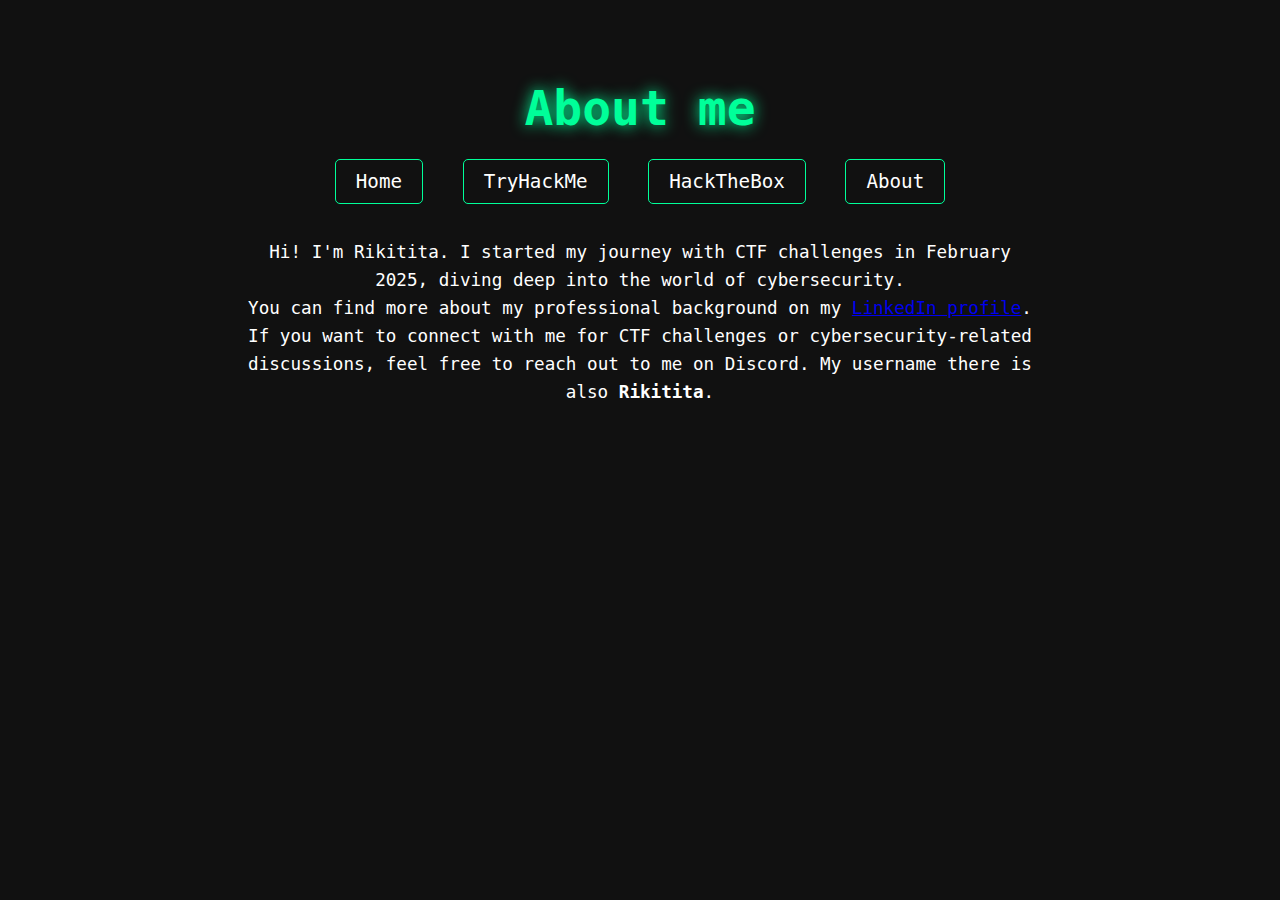
<file: about.html>
<!DOCTYPE html>
<html lang="en">
<head>
  <meta charset="UTF-8" />
  <title>About Rikitita</title>
  <link rel="stylesheet" href="style.css" />
</head>
<body>
  <div class="container">
    <header>
      <h1>About me</h1>
      <nav>
        <a href="index.html">Home</a>
        <a href="tryhackme.html">TryHackMe</a>
        <a href="hackthebox.html">HackTheBox</a>
        <a href="about.html">About</a>
      </nav>
    </header>

    <section class="intro">
      <p>Hi! I'm Rikitita. I started my journey with CTF challenges in February 2025, diving deep into the world of cybersecurity.</p>
      <p>You can find more about my professional background on my <a href="https://www.linkedin.com/in/gintare-cross-3b96373b/" target="_blank">LinkedIn profile</a>.</p>
      <p>If you want to connect with me for CTF challenges or cybersecurity-related discussions, feel free to reach out to me on Discord. My username there is also <strong>Rikitita</strong>.</p>
      <p><iframe src="https://tryhackme.com/api/v2/badges/public-profile?userPublicId=4078738" style='border:none;'></iframe></p>
    </section>
  </div>
</body>
</html>
</file>
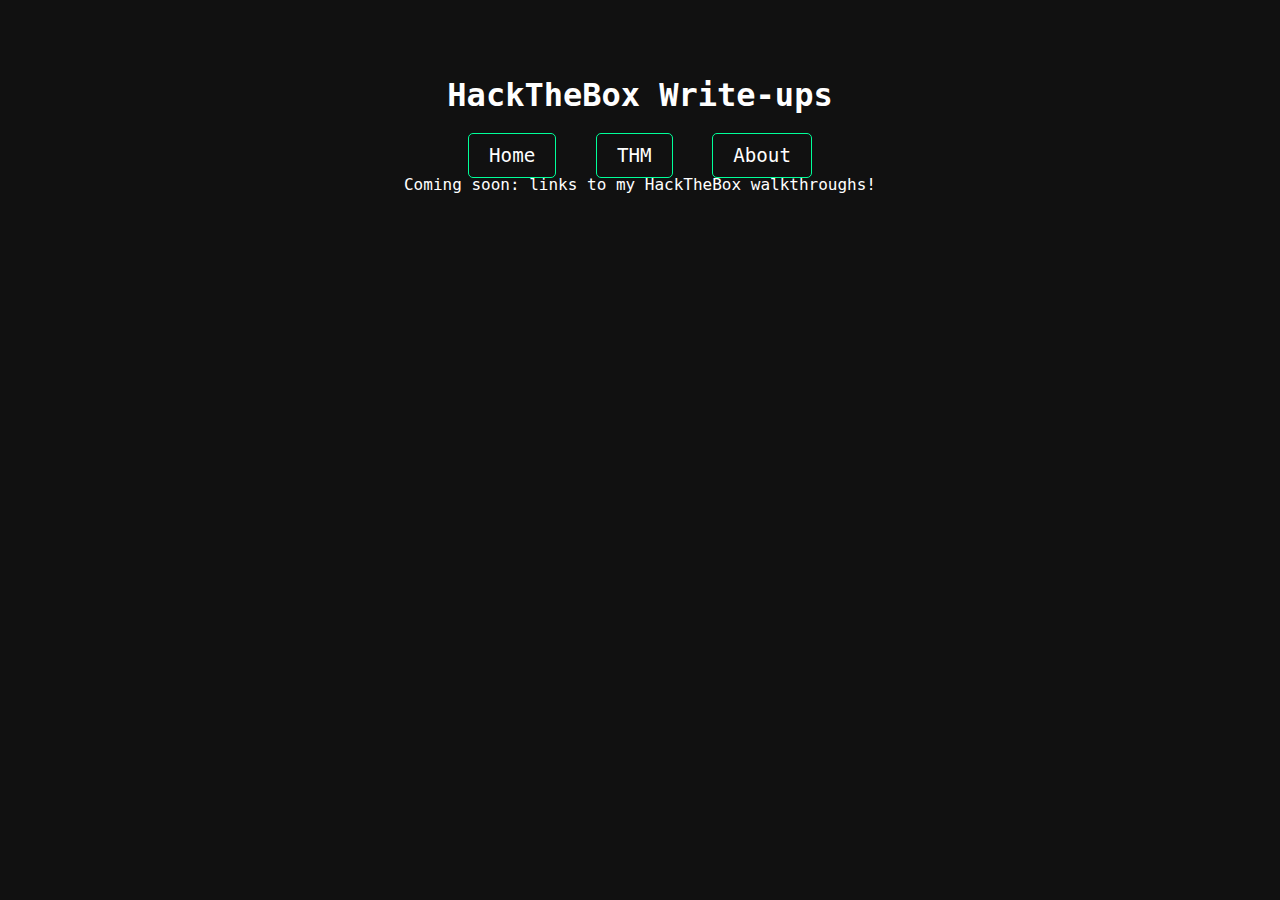
<file: hackthebox.html>
<!DOCTYPE html>
<html lang="en">
<head>
  <meta charset="UTF-8" />
  <title>HackTheBox Write-ups</title>
  <link rel="stylesheet" href="style.css" />
</head>
<body>
  <div class="container">
    <h1>HackTheBox Write-ups</h1>
    <nav>
      <a href="index.html">Home</a>
      <a href="tryhackme.html">THM</a>
      <a href="about.html">About</a>
    </nav>
    <p>Coming soon: links to my HackTheBox walkthroughs!</p>
  </div>
</body>
</html>
</file>
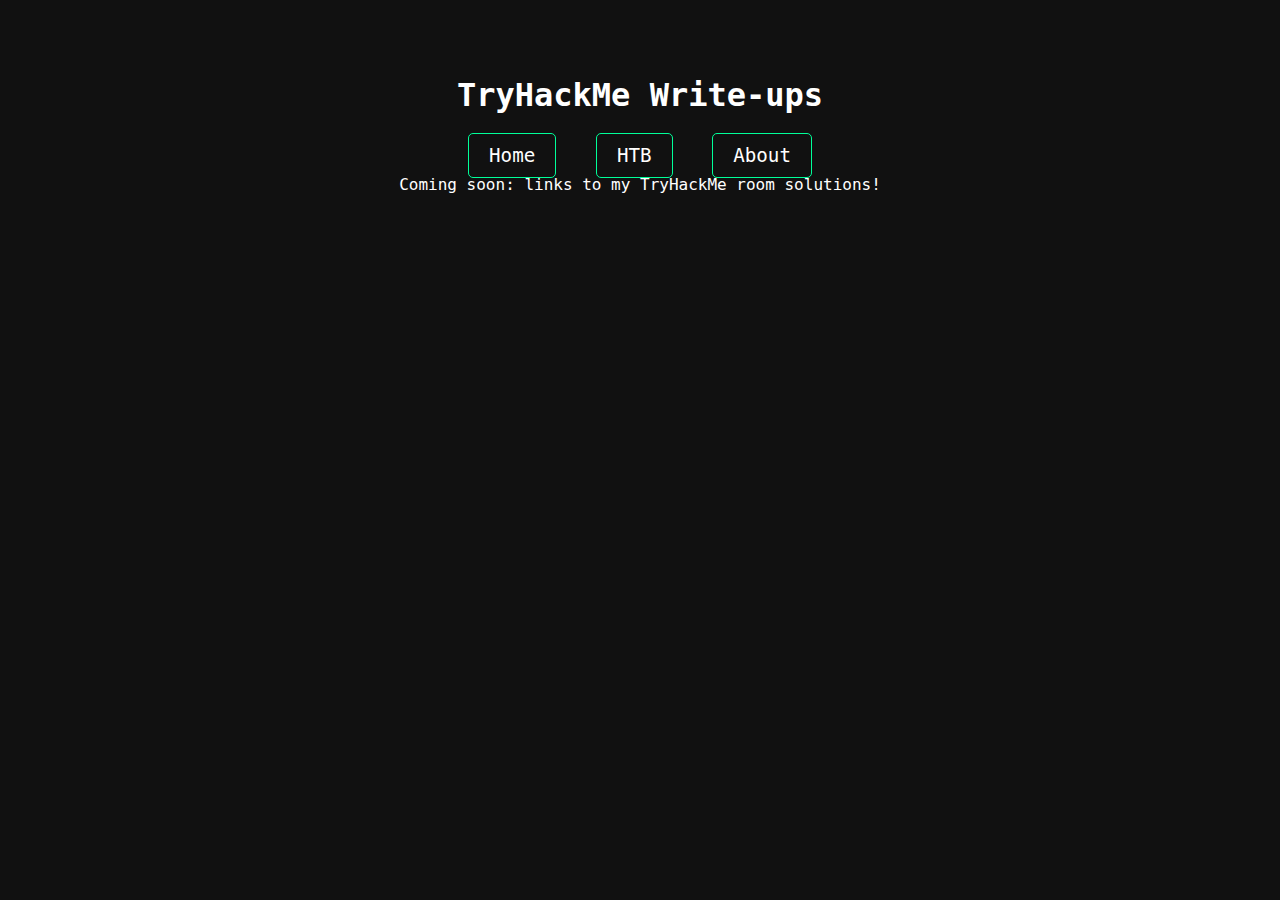
<file: tryhackme.html>
<!DOCTYPE html>
<html lang="en">
<head>
  <meta charset="UTF-8" />
  <title>TryHackMe Write-ups</title>
  <link rel="stylesheet" href="style.css" />
</head>
<body>
  <div class="container">
    <h1>TryHackMe Write-ups</h1>
    <nav>
      <a href="index.html">Home</a>
      <a href="hackthebox.html">HTB</a>
      <a href="about.html">About</a>
    </nav>
    <p>Coming soon: links to my TryHackMe room solutions!</p>
  </div>
</body>
</html>
</file>
<file: style.css>
/* General reset */
* {
  margin: 0;
  padding: 0;
  box-sizing: border-box;
}

body {
  background-color: #111;
  color: #fff;
  font-family: 'Fira Code', monospace;
  line-height: 1.6;
}

.container {
  max-width: 900px;
  margin: 50px auto;
  padding: 20px;
  text-align: center;
}

header {
  margin-bottom: 40px;
}

header h1 {
  font-size: 3rem;
  color: #00ff99;
  text-shadow: 0 0 15px #00ff99;
}

nav {
  margin-top: 20px;
}

nav a {
  color: #fff;
  text-decoration: none;
  font-size: 1.2rem;
  margin: 0 15px;
  padding: 10px 20px;
  border: 1px solid #00ff99;
  border-radius: 5px;
  transition: all 0.3s ease;
}

nav a:hover {
  background-color: #00ff99;
  color: #111;
}

.intro {
  font-size: 1.1rem;
  margin-top: 30px;
}

section {
  margin-bottom: 40px;
}

section h2 {
  font-size: 2rem;
  margin-bottom: 10px;
}

section p {
  max-width: 800px;
  margin: 0 auto;
  font-size: 1.1rem;
}
</file>
